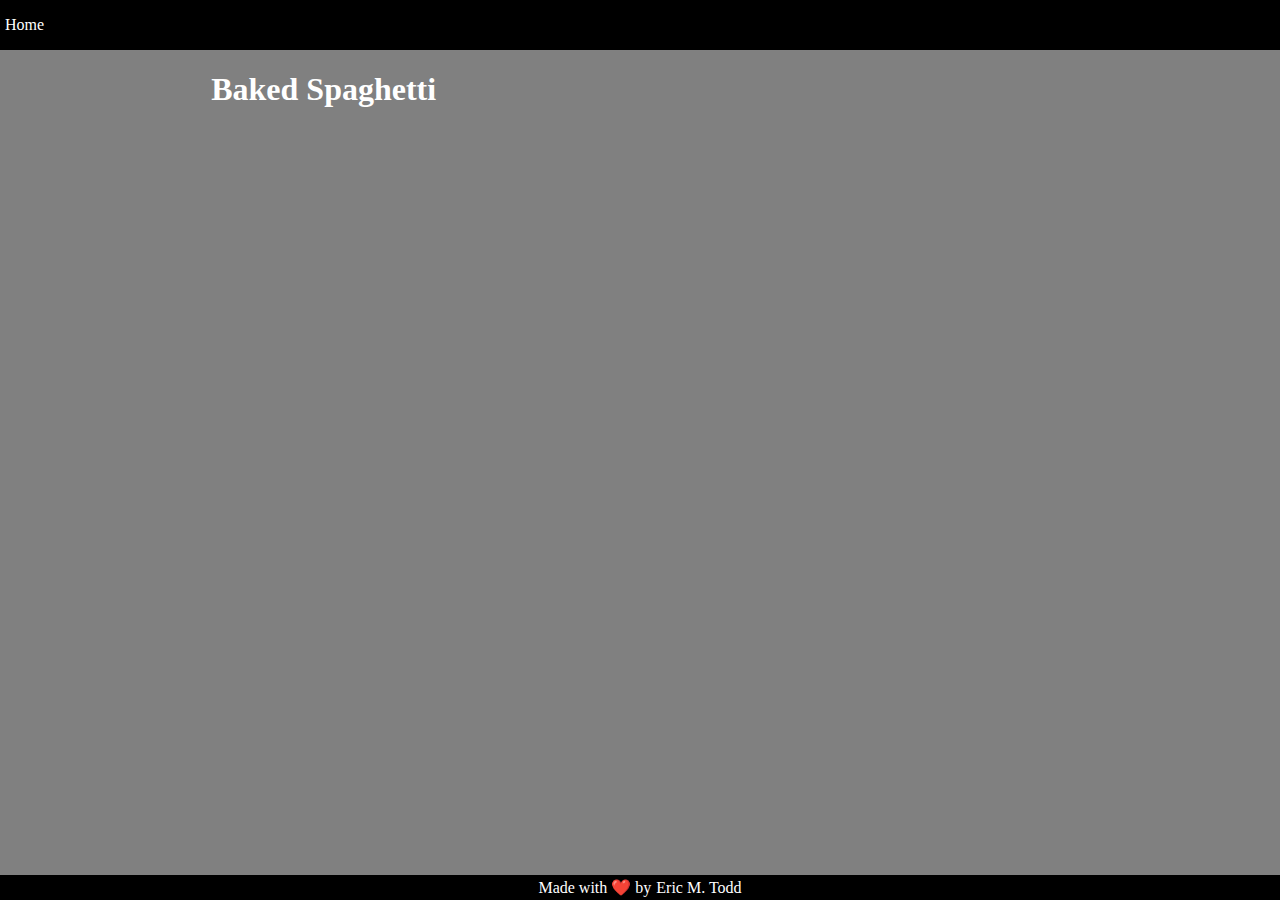
<file: recipes/baked-spaghetti.html>
<!DOCTYPE html>
<html>
  <head>
    <link rel="stylesheet" href="../styles/style.css" />
    <title>Odin Recipes</title>
  </head>
  <body>
    <nav>
      <a href="../index.html">Home</a>
    </nav>
    <main>
      <h1>Baked Spaghetti</h1>
    </main>
    <footer>Made with ❤️ by <a href="https://ericmtodd.herokuapp.com">Eric M. Todd</footer>
    <script src="../scripts/app.js"></script>
  </body>
</html>
</file>
<file: styles/style.css>
* {
  font-family: 'Fira Sans';
  color: white;
  overflow-x: hidden;
  overflow-y: hidden;
}

body {
  background-color: gray;
  margin: 0 auto;
}

a {
  text-decoration: none;
}

a:hover {
  text-decoration: underline;
}

a:active {
  color: gold;
}

nav {
  background-color: black;
  height: 50px;
  display: flex;
  align-items: center;
}

nav > a {
  padding: 0 5px 0 5px;
}

footer {
  height: 25px;
  background-color: black;
  display: flex;
  align-items: center;
  justify-content: center;
  gap: 5px
}

main {
  height: calc(100vh - 75px);
  overflow-x: scroll;
  width: 66%;
  padding: 0 16.5vw 0 16.5vw;
}

img {
  height: 300px;
}
</file>
